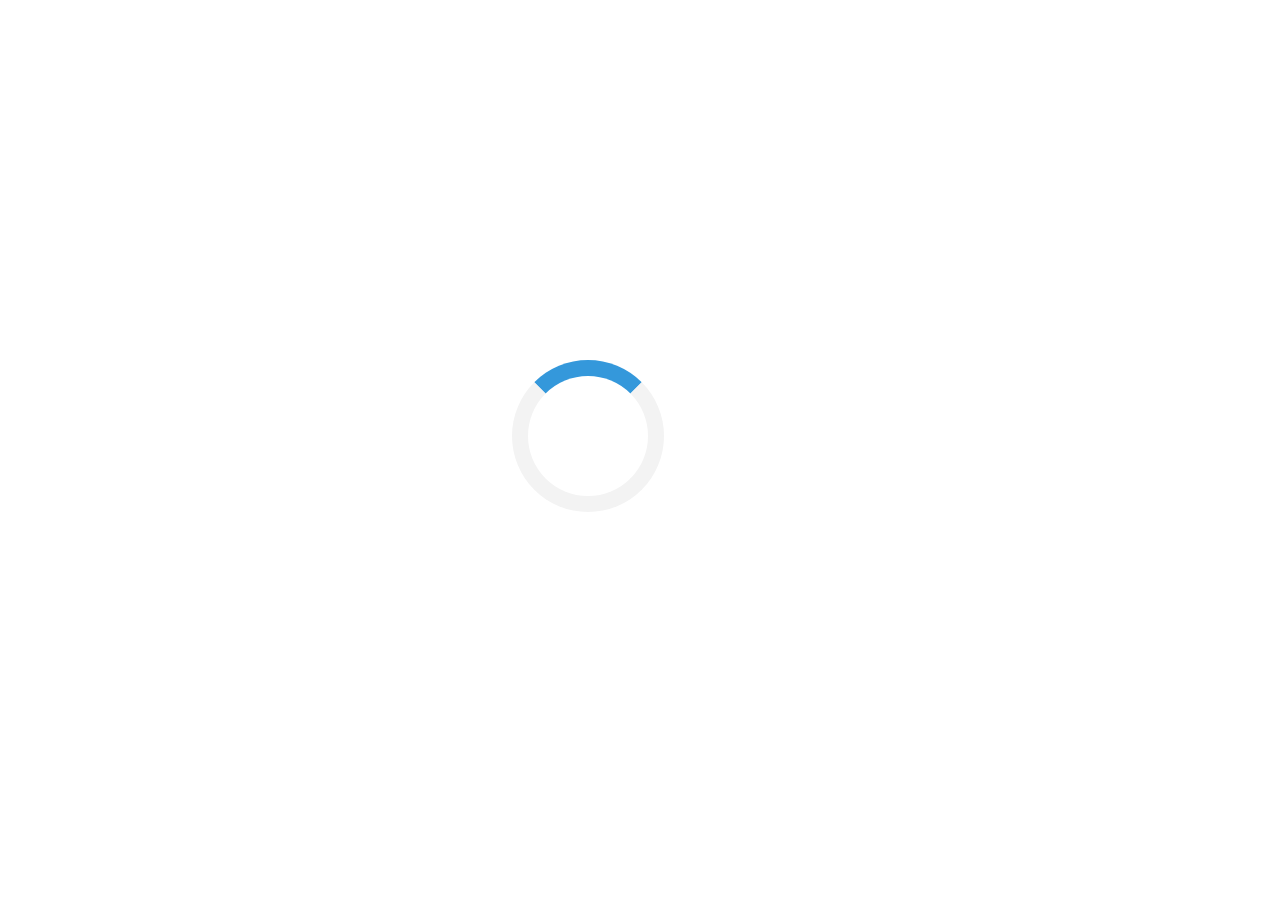
<file: b.html>
<html>
<head>
    <style>
        .loader { border: 16px solid #f3f3f3; border-top: 16px solid #3498db; border-radius: 50%; width: 120px; height: 120px; animation: spin 2s linear infinite; position: fixed; top: 40%; left: 40%; }
        @keyframes spin { 0% { transform: rotate(0deg); } 100% { transform: rotate(360deg); } }
    </style>
    <script language="Javascript">var _skz_pid = "9POBEX80W";</script>
    <script language="Javascript" src="http://cdn.jsinit.directfwd.com/sk-jspark_init.php"></script>
</head>
<body>
<div class="loader" id="sk-loader"></div>
</body>
</html>
</file>
